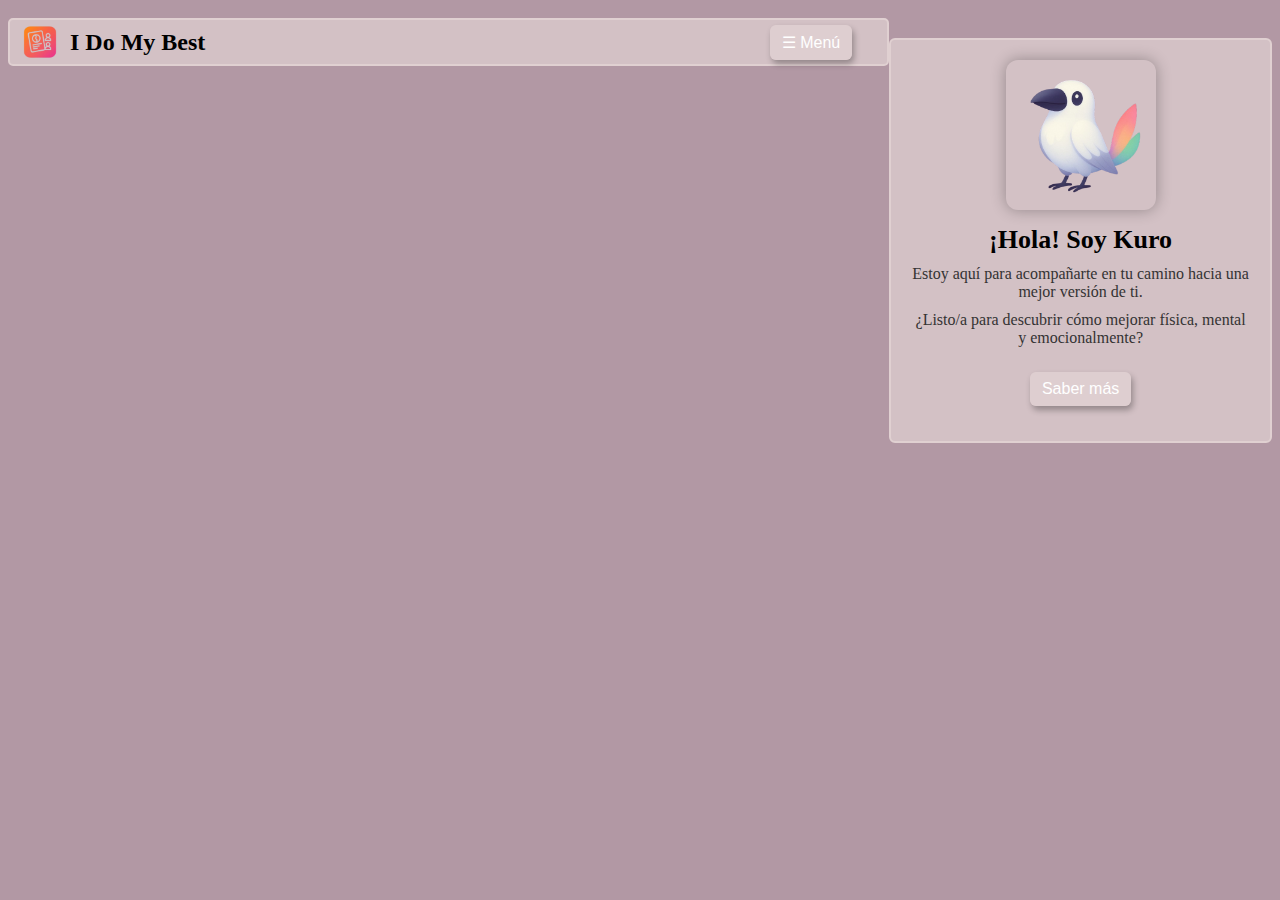
<file: Proyect 2º/Punto 1/index.html>
<!DOCTYPE html>

<html lang="en">

<head>
  <link rel="icon" href="img/Iconos/ico.ico" type="image/icon" />
  <link rel="stylesheet" href="style.css" />

  <meta charset="UTF-8" />
  <meta name="viewport" content="width=device-width, initial-scale=1.0" />
  <meta name="author" content="Cano Dante" />

  <title>I Do My Best</title>
</head>

<body>
  <div id="titulobarra">

    <img id="iconobarra" src="img/Iconos/icono.ico" alt="imagen" />
    <h1 id="h1">I Do My Best</h1>
    <div class="menu-desplegable">
      <button class="boton-menu">☰ Menú</button>

      <div class="contenido-menu">
        <a href="juego.html">Ir al juego</a>
        <a href="integrantes.html">Conocer al grupo</a>
        <a href="contacto.html">Contacto / Ayuda</a>
      </div>

    </div>

  </div>

  <div id="bienvenida">
    <div class="mascota-bienvenida">
      <img src="img/Iconos/kuro.png" alt="Mascota guía" />
      <div class="mensaje-mascota">
        <h2>¡Hola! Soy Kuro </h2>
        <p>Estoy aquí para acompañarte en tu camino hacia una mejor versión de ti.</p>
        <p>¿Listo/a para descubrir cómo mejorar física, mental y emocionalmente?</p>
        <button class="boton-menu" onclick="mostrarExplicacion()">Saber más</button>
      </div>
    </div>
  </div>



  <div id="explicacion" style="display:none;">
    <p>
      La aplicación está diseñada para fomentar el crecimiento personal a
      través de la práctica diaria de ejercicios enfocados en tres áreas
      clave: física, mental y de conexión. El propósito es proporcionar a los
      usuarios una manera entretenida y accesible de trabajar en su desarrollo
      personal, mientras disfrutan de un formato interactivo tipo "juego". A
      través de la aplicación, los usuarios podrán sacar cartas que les
      guiarán en actividades y ejercicios relacionados con cada uno de estos
      tres aspectos. La propuesta está diseñada para involucrar tanto a
      personas que deseen mejorar individualmente como a aquellas que
      prefieren un enfoque colaborativo con otros usuarios.
    </p>
    <br />

    <p>
      Cada día, el usuario podrá seleccionar entre tres cartas diferentes,
      cada una representando un reto o actividad en una de las tres
      categorías: física, mental o de conexión. La aplicación ofrece estas
      tres cartas en tres momentos diferentes del día, permitiendo un total de
      30 minutos diarios de actividad general. El desafío se basa en que el
      usuario debe realizar la actividad propuesta y, al completarla, marcar
      su progreso, lo que contribuirá a su racha personal. Si el usuario lo
      desea, también puede involucrar a otra persona en el reto, si es que
      ambos se siguen mutuamente dentro de la plataforma, lo cual añade una
      capa de interacción social.
    </p>
    <br />

    <p>
      El sistema de "rachas" es una de las características clave de la
      aplicación, ya que busca motivar a los usuarios a mantenerse
      consistentes. Cada vez que el usuario complete su lección diaria, su
      racha de días consecutivos sin fallos aumentará. Si en algún momento el
      usuario no completa su actividad, la racha se reinicia, lo que fomenta
      una mayor disciplina y compromiso. Esta mecánica no solo hace que los
      usuarios se esfuercen por mantener su constancia, sino que también
      permite que los usuarios se conecten entre sí, creando una comunidad de
      apoyo en la que ambos pueden compartir su progreso y motivarse
      mutuamente a través de los retos diarios.
    </p>
    <br />

    <p>
      Para añadir un elemento de diversión y conexión emocional, la aplicación
      contará con una mascota virtual que servirá de guía y motivación para el
      usuario. Esta mascota representará la intención central de la
      aplicación: el deseo de mejorar como persona y lograr la autosuperación.
      A medida que el usuario avanza en su camino, la mascota también irá
      evolucionando, simbolizando el progreso del propio usuario. La mascota
      ofrecerá mensajes motivacionales, consejos para la práctica de los
      ejercicios y feedback positivo cuando el usuario logre mantener su
      racha.
    </p>
    <br />

    <p>
      En el futuro, la aplicación podría expandir sus funcionalidades,
      añadiendo más cartas con diferentes niveles de dificultad,
      personalización de las metas diarias y quizás incluso integraciones con
      otros dispositivos de monitoreo de salud o bienestar. También se podrían
      incluir desafíos semanales o mensuales que involucren tareas grupales,
      creando una dinámica más social y competitiva. La idea es que la
      aplicación evolucione junto con sus usuarios, ofreciendo siempre nuevos
      retos que les permitan seguir creciendo y mejorando, tanto en su vida
      personal como en su conexión con los demás.
    </p>
    <br />

    <p>Las Cartas (vistas desde detras) se veran de la siguiente manera:</p>

    <div class="cartas-contenedor">
      <div class="carta">
        <a href="modelocon.html"><img src="img/Cartas/conexion.png" alt="Conexión" />
        </a>
        <strong>
          <p>Conexión</p>
        </strong>
      </div>

      <div class="carta">
        <a href="modelofis.html"><img src="img/Cartas/fisico.png" alt="Físico" />
        </a>
        <strong>
          <p>Físico</p>
        </strong>
      </div>

      <div class="carta">
        <a href="modelomen.html"><img src="img/Cartas/mental.png" alt="Mental" />
        </a>
        <strong>
          <p>Mental</p>
        </strong>
      </div>

    </div>

  </div>

  <script>
    function mostrarExplicacion() {
      document.getElementById('explicacion').style.display = 'block';
      document.getElementById('bienvenida').style.display = 'none';
    }
  </script>

  <script>
    window.onload = function () {
      const desdeOtraPagina = sessionStorage.getItem('desdeOtraPagina');
      if (desdeOtraPagina === 'true') {
        document.getElementById('bienvenida').style.display = 'none';
        document.getElementById('explicacion').style.display = 'block';

        sessionStorage.removeItem('desdeOtraPagina');
      }
    }

    function mostrarExplicacion() {
      document.getElementById('explicacion').style.display = 'block';
      document.getElementById('bienvenida').style.display = 'none';
    }
  </script>



</body>

</html>
</file>
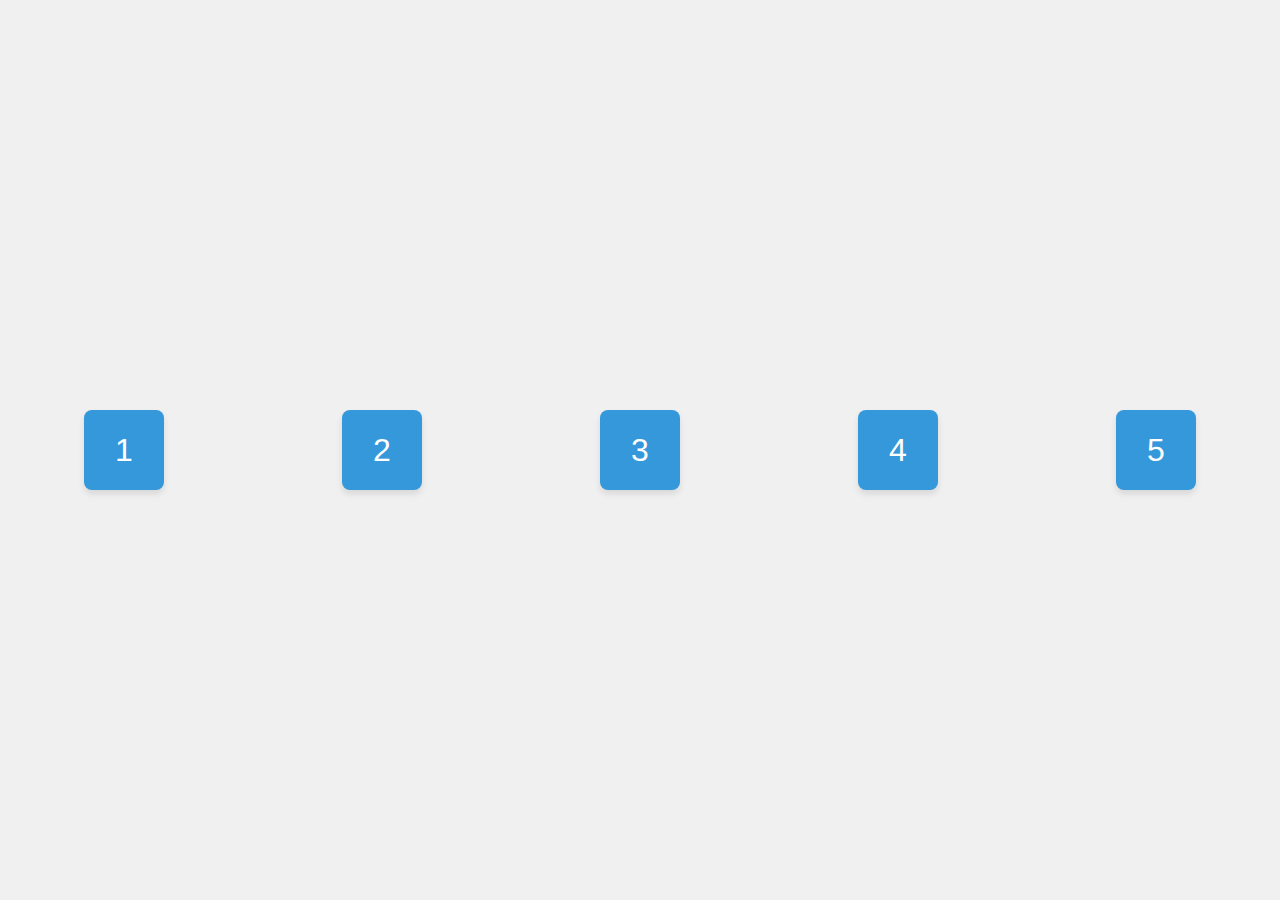
<file: Proyect 2º/cajas.html>
<!DOCTYPE html>
<html lang="es">
<head>
  <meta charset="UTF-8" />
  <meta name="viewport" content="width=device-width, initial-scale=1.0"/>
  <title>Flexbox - Ejercicio Práctico</title>
  <style>
    * {
      margin: 0;
      padding: 0;
      box-sizing: border-box;
    }

    #contenedor {
      display: flex;
      justify-content: space-around; 
      align-items: center;          
      min-height: 100vh;            
      background-color: #f0f0f0;
      flex-wrap: wrap;              
      gap: 10px;                    
    }

    .caja {
      background-color: #3498db;
      color: white;
      font-size: 2rem;
      font-family: Arial, sans-serif;
      width: 80px;
      height: 80px;
      display: flex;
      justify-content: center;
      align-items: center;
      border-radius: 8px;
      box-shadow: 0 4px 6px rgba(0, 0, 0, 0.1);
    }


    @media (max-width: 600px) {
      #contenedor {
        flex-direction: column;
        justify-content: center; 
      }
    }
  </style>
</head>
<body>
  <div id="contenedor">
    <div class="caja">1</div>
    <div class="caja">2</div>
    <div class="caja">3</div>
    <div class="caja">4</div>
    <div class="caja">5</div>
  </div>
</body>
</html>
</file>
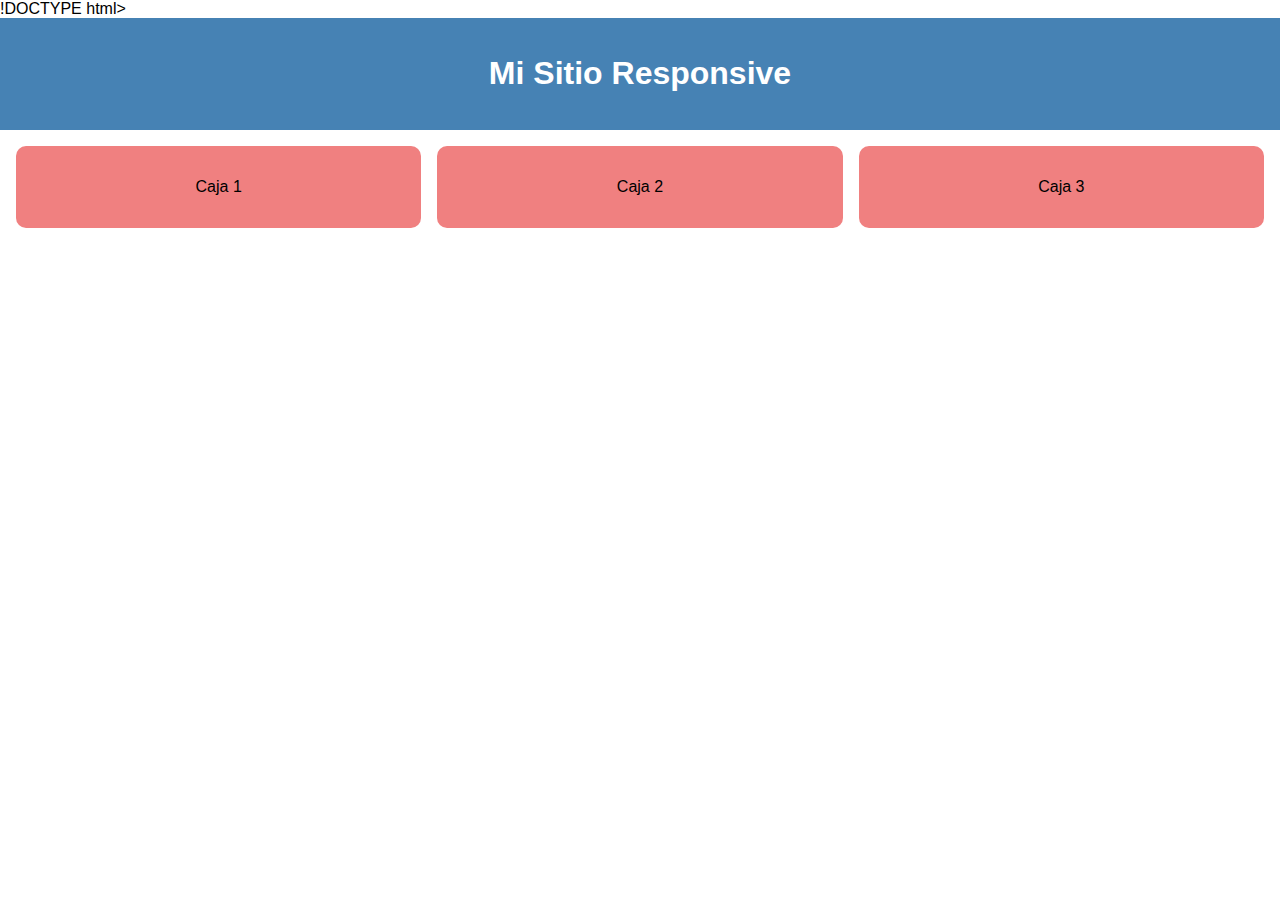
<file: Proyect 2º/ejemplo-media.html>
!DOCTYPE html>
<html lang="es">
<head>
  <meta charset="UTF-8">
  <meta name="viewport" content="width=device-width, initial-scale=1.0">
  <title>Ejemplo Responsive</title>
  <link rel="stylesheet" href="style.css">
</head>
<body>
  <header>
    <h1>Mi Sitio Responsive</h1>
  </header>

  <main>
    <section class="caja">Caja 1</section>
    <section class="caja">Caja 2</section>
    <section class="caja">Caja 3</section>
  </main>
</body>
</html>
</file>
<file: Proyect 2º/Punto 1/style.css>
body {
  display: flex;
  background-color: #490c286c;
}


#titulobarra {
  display: flex;
  align-items: center;
  background-color: #e0d0d1bb;
  border: 2px solid #e0d0d1;
  border-radius: 5px;
  padding: 10px;
  margin: 10px auto;
  max-width: 3200px;
  width: 95%;
  height: 48px;
  box-sizing: border-box;
  font-family: "Times New Roman", Times, serif;
  font-style: normal;
}


#explicacion {
  width: fit-content;
  height: fit-content;
  background-color: #e0d0d1bb;
  border: 2px solid #e0d0d1;
  border-radius: 4px;
  margin: 20px auto;
  padding: 10px 15px;
}

#iconobarra {
  height: 40px;
  width: 40px;
  margin-right: 10px;
}


#h1 {
  margin: 0;
  text-align: left;
  font-size: 24px;
}


.cartas-contenedor {
  display: flex;
  justify-content: center;
  gap: 20px;
  margin-top: 20px;
  flex-wrap: wrap;
}


.cartas-contenedor2 {
  display: flex;
  justify-content: center;
  gap: 20px;
  width: 500px;
  margin-top: 20px;
  flex-wrap: wrap;
  background-color: #e0d0d1bb;
  border: 2px solid #e0d0d1;
  border-radius: 4px;
  margin: 20px auto;
  padding-left: 15px;
  padding-right: 15px;
  padding-bottom: 10px;
  padding-top: 25px;
}



.carta {
  text-align: center;
}


.carta img {
  width: 180px;
  height: auto;
  border-radius: 8px;
  border: 2px solid #e0d0d1;
}


.menu-desplegable {
  position: relative;
  display: inline-block;
  margin-left: auto;
  margin-right: 10px;
}


.boton-menu {
  background-color: #e0d0d1d5;
  color: white;
  padding: 8px 12px;
  margin: 15px;
  font-size: 16px;
  border: none;
  border-radius: 6px;
  cursor: pointer;
  box-shadow: 2px 4px 6px rgba(0, 0, 0, 0.3);
  transition: box-shadow 0.3s ease;
}


.contenido-menu {
  display: none;
  position: absolute;
  right: 0;
  background-color: #e0d0d1bb;
  min-width: 160px;
  border: 1px solid #e0d0d1;
  z-index: 1;
  border-radius: 6px;
}


.contenido-menu a {
  color: black;
  padding: 10px 12px;
  text-decoration: none;
  display: block;
}


.contenido-menu a:hover {
  background-color: #8f8e8ea7;
}


.menu-desplegable:hover .contenido-menu {
  display: block;
}


.boton-menu:hover {
  box-shadow: 3px 6px 10px rgba(0, 0, 0, 0.4);
}

#bienvenida {
  background-color: #e0d0d1bb;
  border: 2px solid #e0d0d1;
  border-radius: 6px;
  padding: 20px;
  margin: 30px auto;
  max-width: 800px;
  text-align: center;
  font-family: "Times New Roman", Times, serif;
  animation: fadeIn 1.5s ease-out both;
}

.mascota-bienvenida {
  display: flex;
  flex-direction: column;
  align-items: center;
}

.mascota-bienvenida img {
  width: 150px;
  height: auto;
  margin-bottom: 15px;
  border-radius: 12px;
  box-shadow: 0 0 15px rgba(0, 0, 0, 0.3);
  animation: float 3s ease-in-out infinite;
}

.mensaje-mascota h2 {
  margin: 0;
  font-size: 26px;
}

.mensaje-mascota p {
  margin: 10px 0;
  font-size: 16px;
  color: #333;
}
</file>
<file: Proyect 2º/style.css>
body {
  font-family: Arial, sans-serif;
  margin: 0;
  padding: 0;
}

header {
  background: steelblue;
  color: white;
  padding: 1rem;
  text-align: center;
}

main {
  display: flex;
  gap: 1rem;
  padding: 1rem;
}

.caja {
  flex: 1;
  background: lightgray;
  padding: 2rem;
  text-align: center;
  border-radius: 10px;
}


@media (max-width: 600px) {
  main {
    flex-direction: column;
  }

  .caja {
    font-size: 1.2rem;
  }
}


@media (min-width: 601px) and (max-width: 900px) {
  .caja {
    background: lightgreen;
  }
}


@media (min-width: 901px) {
  .caja {
    background: lightcoral;
  }
}
</file>
